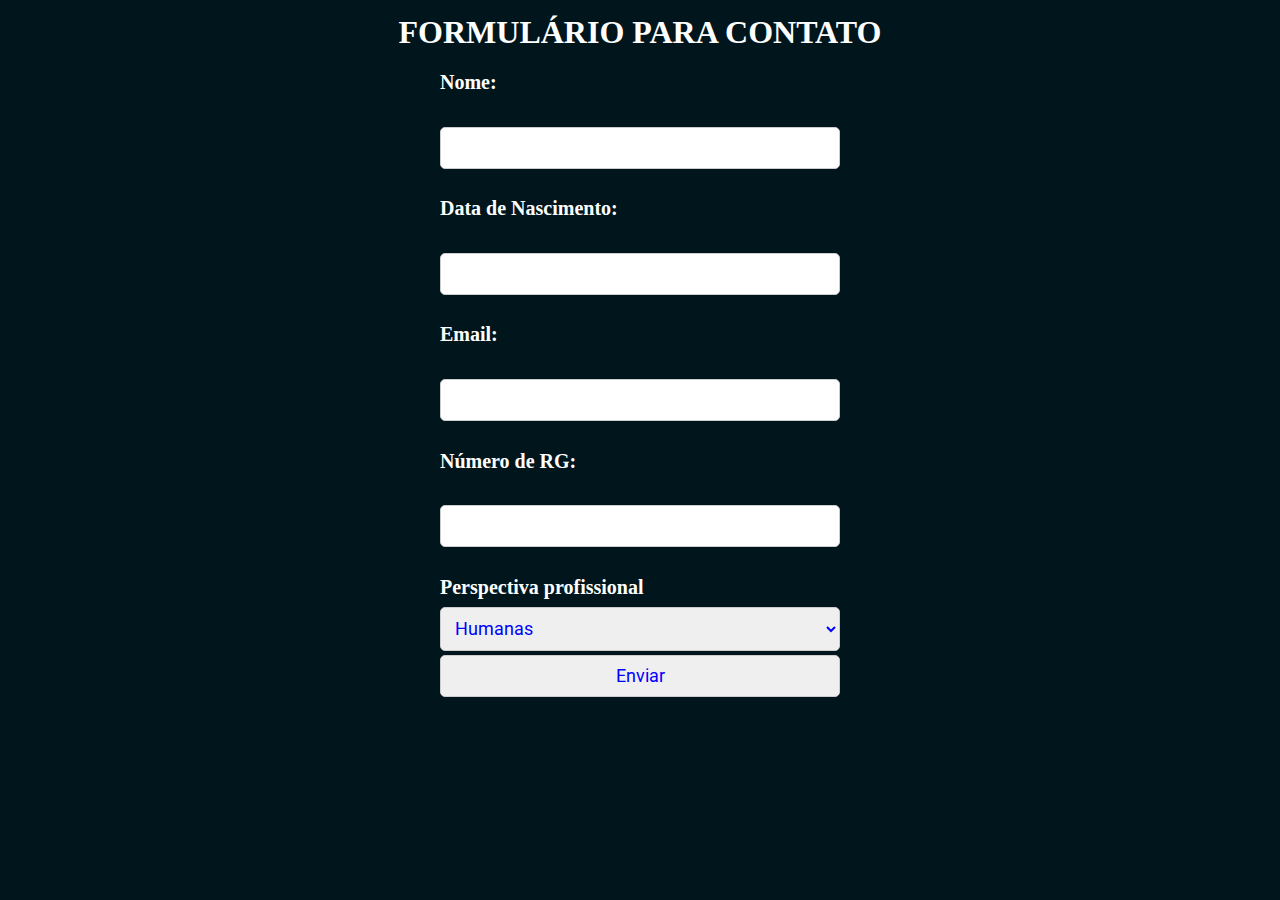
<file: contato2.html>
<!DOCTYPE html>
<html lang="pt-br">

<head>
    <meta charset="UTF-8">
    <meta http-equiv="X-UA-Compatible" content="IE=edge">
    <meta name="viewport" content="width=device-width, initial-scale=1.0">
    <title>Apeperia | Camila</title>
    <link rel="preconnect" href="https://fonts.googleapis.com">
    <link rel="preconnect" href="https://fonts.gstatic.com" crossorigin>
    <link href="https://fonts.googleapis.com/css2?family=Open+Sans:ital,wght@0,300..800;1,300..800&display=swap"
        rel="stylesheet">
  
    <link rel="stylesheet" href="css/reset.css">
    <link rel="stylesheet" href="css/base.css">
    <link rel="stylesheet" href="css/rodape.css">
    <link rel="stylesheet" href="css/style.css">
    <script src="script.js"></script>
</head>

<body>
    <h1 class="chamada__titulo">Formulário para Contato</h1>
    <form id="myForm" onsubmit="return validateForm()">
        <label for="nome">Nome:</label><br>
        <input type="text" id="nome" name="nome" required><br>
        
        <label for="dataNascimento">Data de Nascimento:</label><br>
        <input type="text" id="dataNascimento" name="dataNascimento" pattern="\d{2}/\d{2}/\d{4}" required><br>
        
        <label for="email">Email:</label><br>
        <input type="email" id="email" name="email" pattern="[a-zA-Z0-9._%+-]+@gmail\.com" required><br>
        
        <label for="rg">Número de RG:</label><br>
        <input type="text" id="rg" name="rg" required><br>

        <label for="job">Perspectiva profissional</label>
        <select name="job" id="job" placeholder="oie">
            <option value="um">Humanas</option>
            <option value="dois">Exatas</option>
            <option value="três">Não escolher</option>
        
        <input type="submit" value="Enviar">

    </form>  
</body>
</html>
</file>
<file: css/base.css>
:root {
    --branco: #FFF;
    --azul-claro: #DFE3E5;
    --vermelho-forte: #B72E2E;
    --cinza-escuro: #4F4C4C;
    --cinza-claro: #F7F4F4;
    --cinza-medio: #D9D9D9;

    --fonte-link: #0084FF;
    --fonte-cinza: #666;
    --borda-cabecalho-mobile: #103D4A;
    --bg-rodape: #333;
    --bg-chamada-mobile: #00161C;

    --planos-cartao-start: #56CCF2;
    --planos-cartao-ultra: #B04CD9;
    --planos-cartao-mega: #E33B3B;
    --montserrat:(montserrat,sans serif);
}




body {
    font-family: "open sans", sans-serif;
}

.container {
    padding-right: 6%;
    padding-left: 6%;
}

.botao {
    text-align: center;
    display: block;
    width: 100%;
    max-width: 350px;
    box-sizing: border-box;
    padding: 1rem 2rem;
}

@media screen and (min-width:1024px){
    .container {
        padding-left:calc((100%-940px)/2);
        padding-right: calc((100%-940px)/2);
    }
}
</file>
<file: css/rodape.css>
.rodape{
    display: flex;
    flex-direction: column;
    align-items: center;

    background-color: var(--bg-rodape);


    padding-top: 2.5rem;
    padding-bottom: 2rem;
}
.rodape__social{
    display: flex;
}

.rodape__midia{
    display: block;

    width: 42px;
    height: 42px;

    margin: 2rem 1rem;
}

.rodape__navegacao{
    color: var(--branco);
    text-align: center;
    line-height: 3;
}

.rodape__link{
    display: inline-block;

    margin: 0.5rem  .7rem;
}
@media screen and(min-width:1024px){
    .rodape{
        flex-direction: row;
        flex-wrap: wrap;
        justify-content: space-between;
    }
    .rodape__navegacao{
        text-align: left;
        max-width: 600px;
    }
}
</file>
<file: css/style.css>
@import url('https://fonts.googleapis.com/css2?family=Roboto:ital,wght@0,100;0,300;0,400;0,500;0,700;0,900;1,100;1,300;1,400;1,500;1,700;1,900&display=swap');

*{
    font-family: "Roboto", sans-serif;
    box-sizing: border-box;
}
body{
    padding: 1rem;
    background-color: #00161C;
    
}
.chamada__titulo {
    font-family: 'Montserrat', serif;
    font-size: 2rem;
    font-weight: 700;
    text-transform: uppercase;

    margin-bottom: 1.5rem;
}

h1{
    text-align: center;
    font-size: 35px;
    color: #fff;
}
form{
    display: flex;
    flex-direction: column;
    gap: .3rem;
    width: 400px;
    margin: 0 auto;
    font-family: 'Montserrat', serif;
    font-size: 20px;
    color: #fff;
    
}

label{
    font-weight: bold;
    margin-bottom: 5px;
}

input, select, textarea{
    width: 100%;
    padding: 10px;
    border: 1px solid #ccc;
    border-radius: 5px;
    font-size: 1.1rem;
    color: blue;
    flex-direction: column;
}

button{
    padding: 10px;
    border: none;
    border-radius: 5px;
    background-color: #333;
    color:#fff;
    font-size: 1.1rem;
    cursor: pointer;

}
</file>
